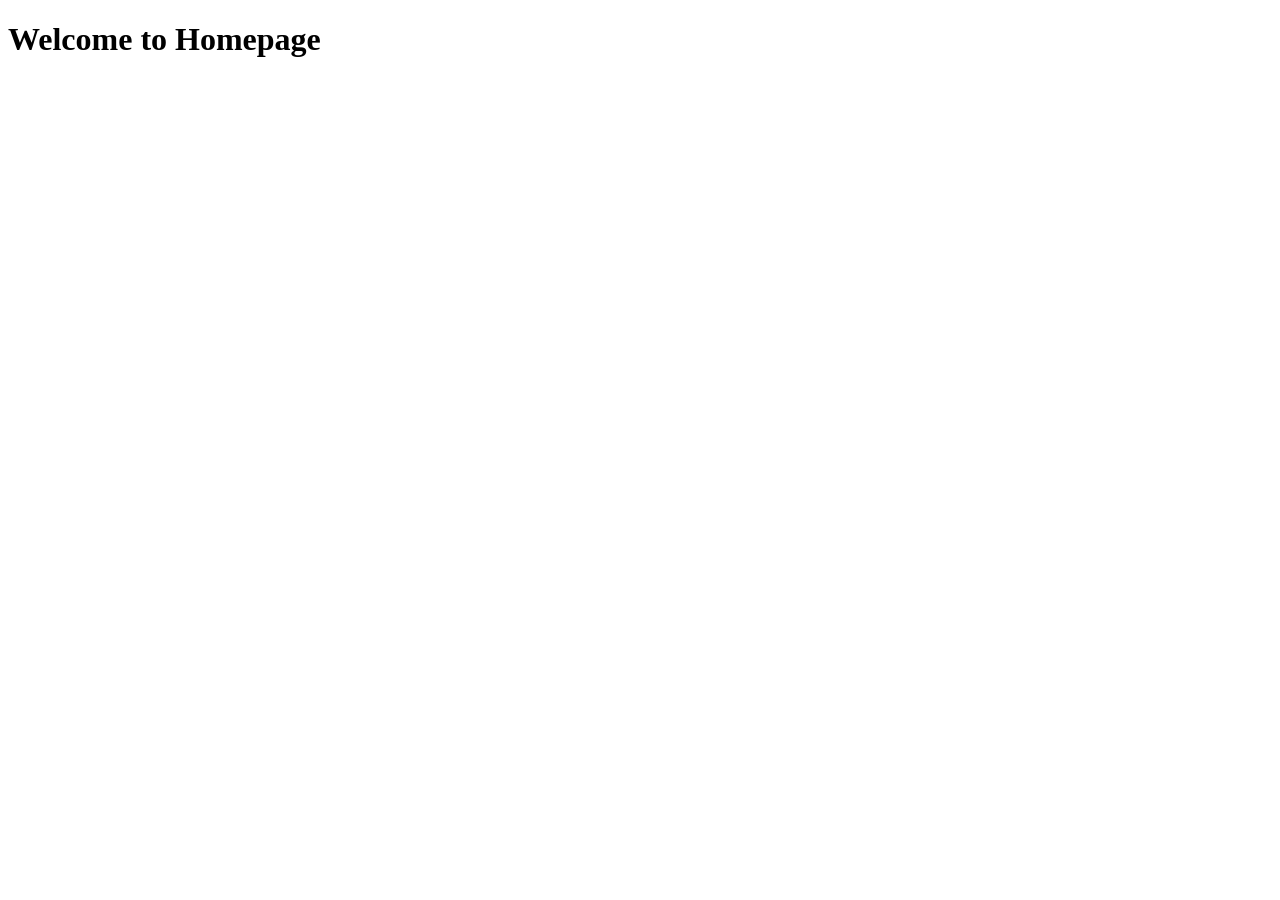
<file: templates/index.html>
<!doctype html>
<html lang="en">
<head>
    <meta charset="UTF-8">
    <meta name="viewport"
          content="width=device-width, user-scalable=no, initial-scale=1.0, maximum-scale=1.0, minimum-scale=1.0">
    <meta http-equiv="X-UA-Compatible" content="ie=edge">
    <title>Homepage</title>
</head>
<body>
<h1>Welcome to Homepage</h1>



</body>
</html>
</file>
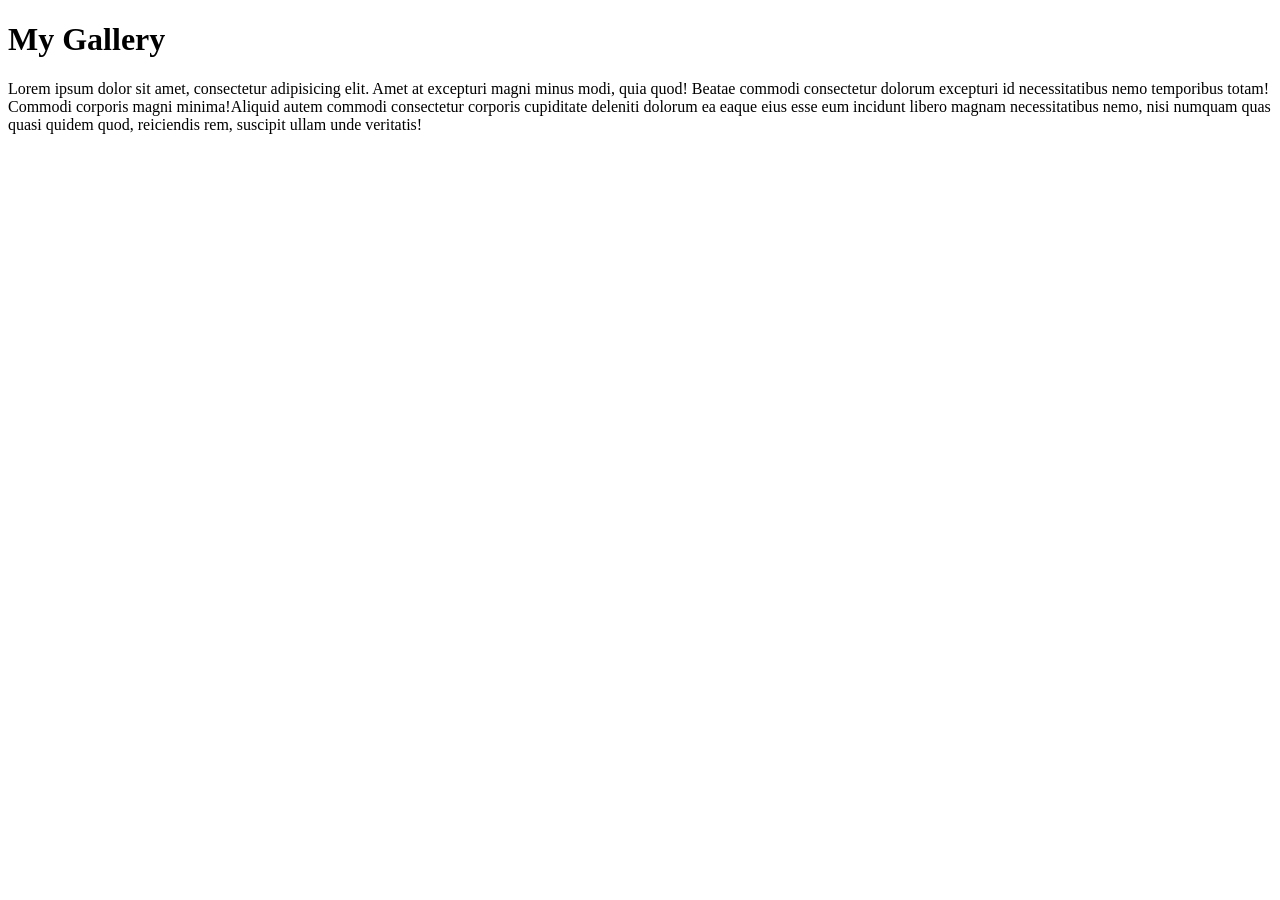
<file: templates/gallery.html>
<!doctype html>
<html lang="en">
<head>
    <meta charset="UTF-8">
    <meta name="viewport"
          content="width=device-width, user-scalable=no, initial-scale=1.0, maximum-scale=1.0, minimum-scale=1.0">
    <meta http-equiv="X-UA-Compatible" content="ie=edge">
    <title>Gallery</title>
</head>
<body>
<h1>My Gallery</h1>
<p><span>Lorem ipsum dolor sit amet, consectetur adipisicing elit. Amet at excepturi magni minus modi, quia quod! Beatae commodi consectetur dolorum excepturi id necessitatibus nemo temporibus totam! Commodi corporis magni minima!</span><span>Aliquid autem commodi consectetur corporis cupiditate deleniti dolorum ea eaque eius esse eum incidunt libero magnam necessitatibus nemo, nisi numquam quas quasi quidem quod, reiciendis rem, suscipit ullam unde veritatis!</span></p>
</body>
</html>
</file>
